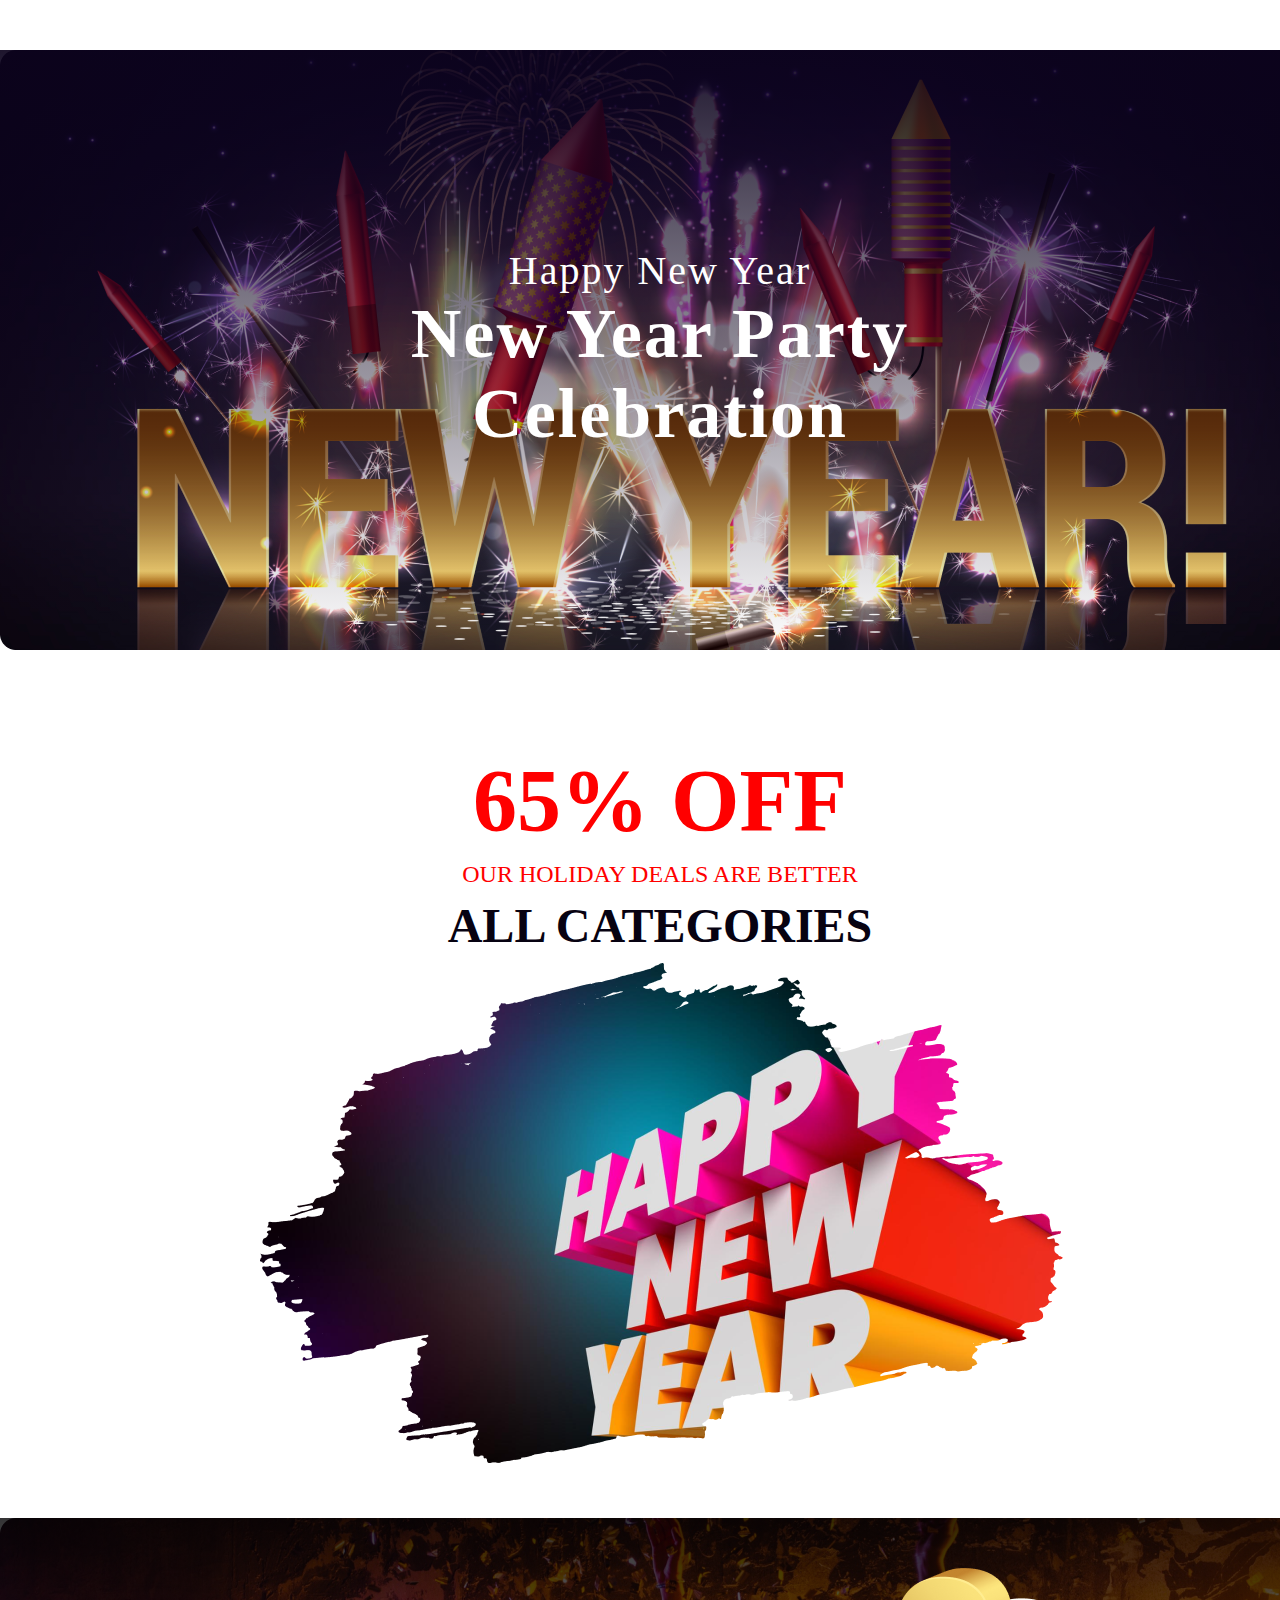
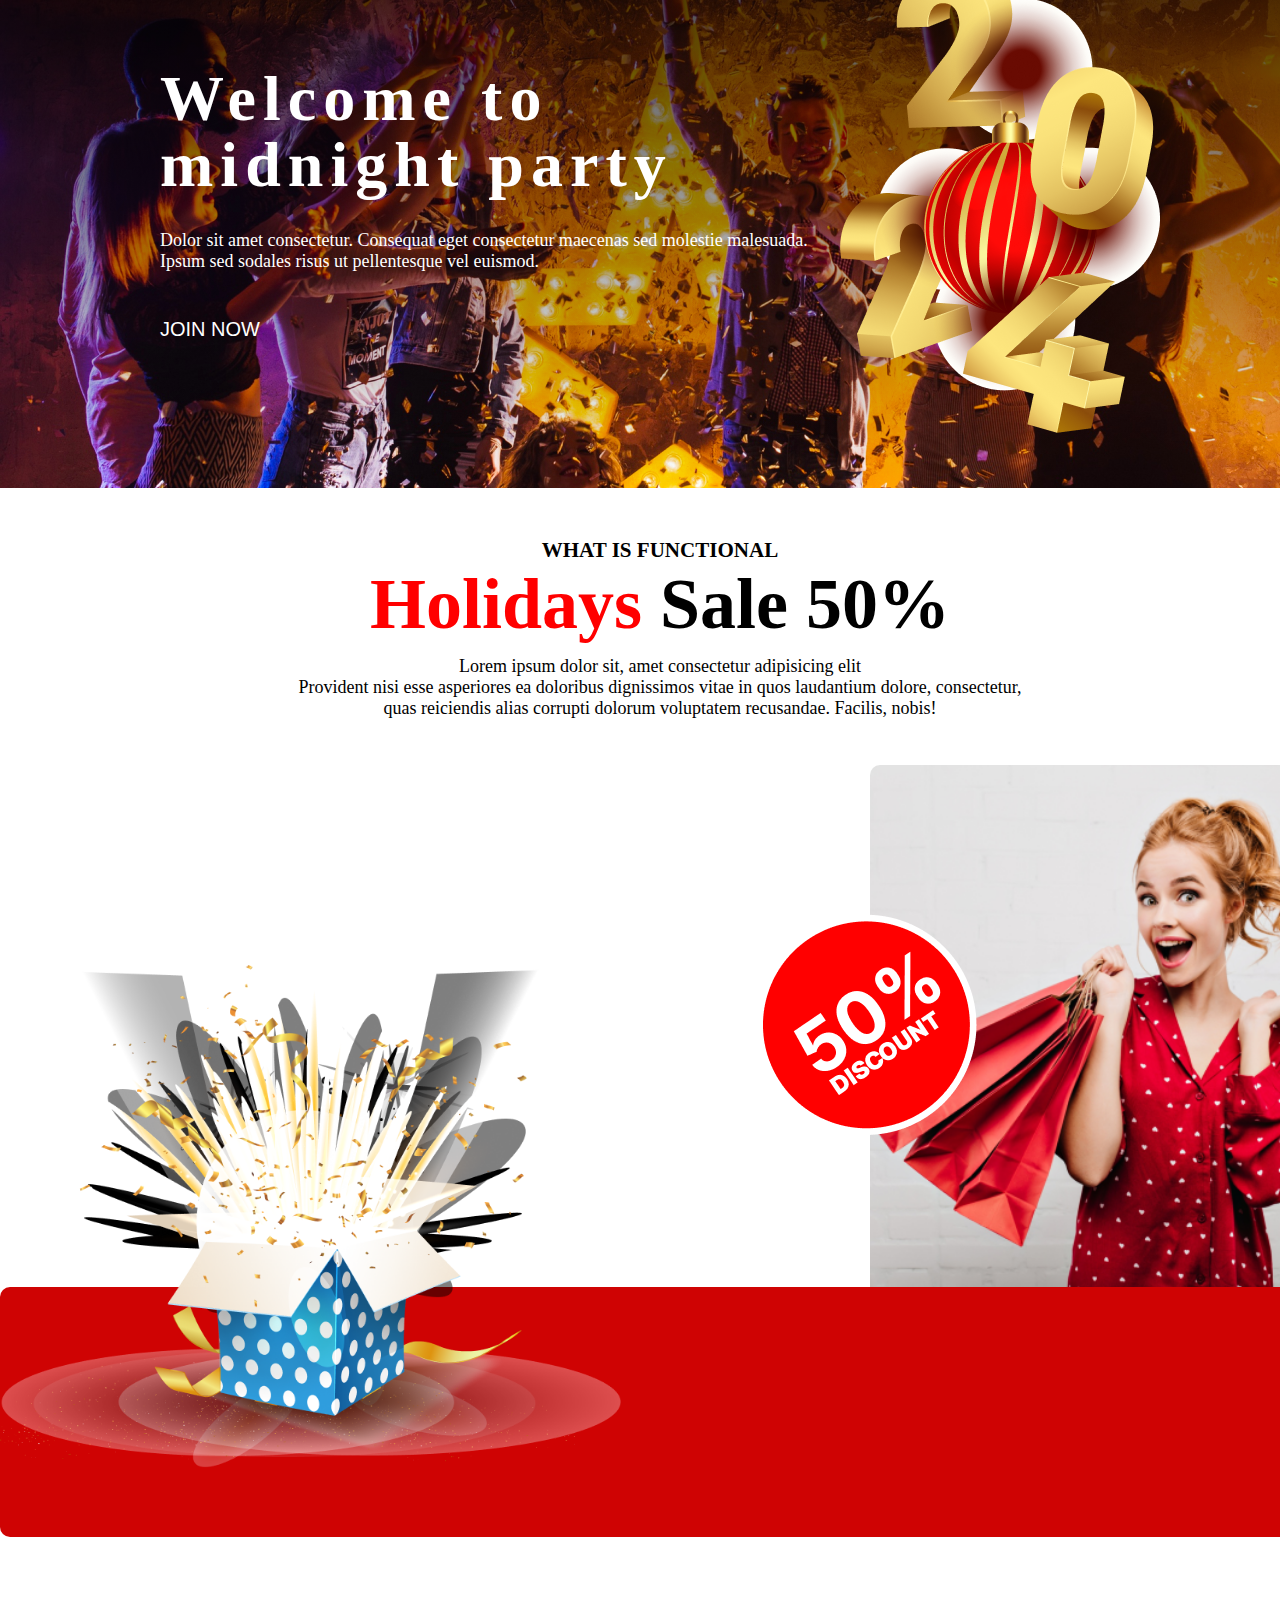
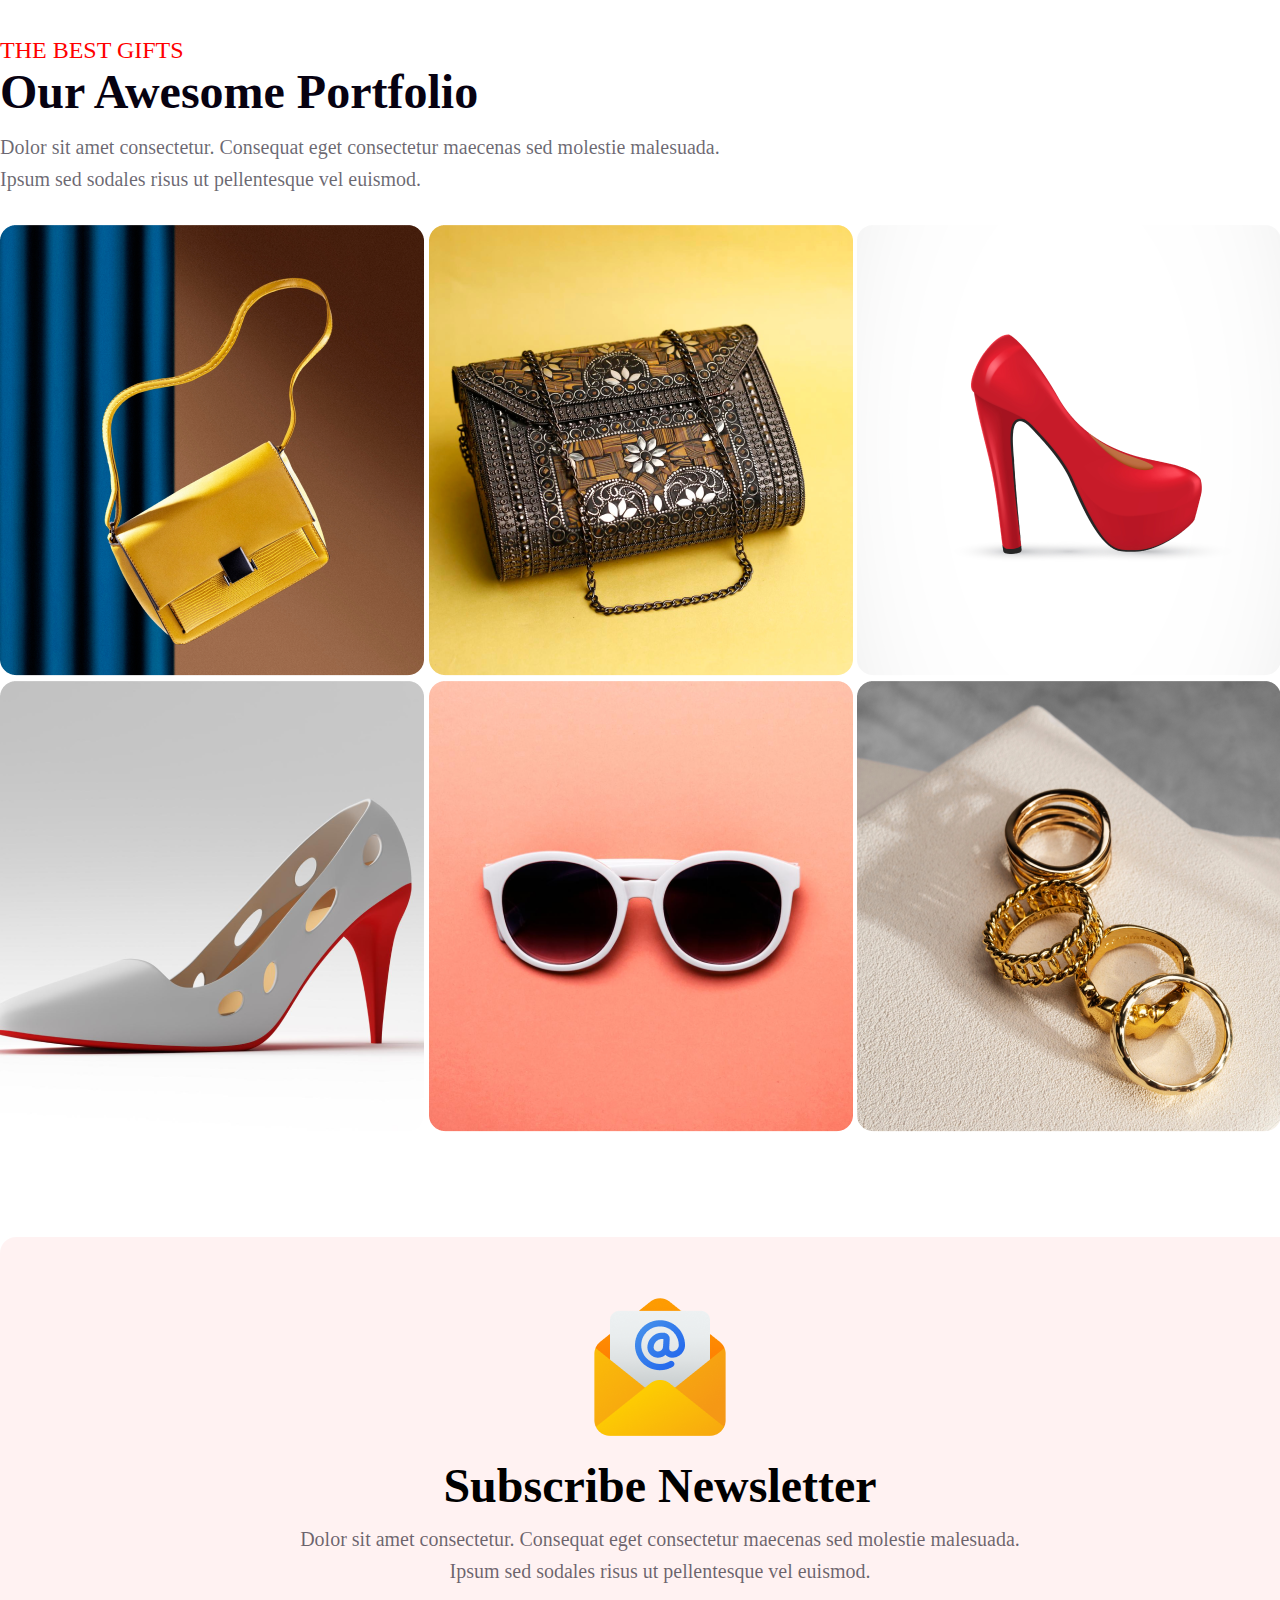
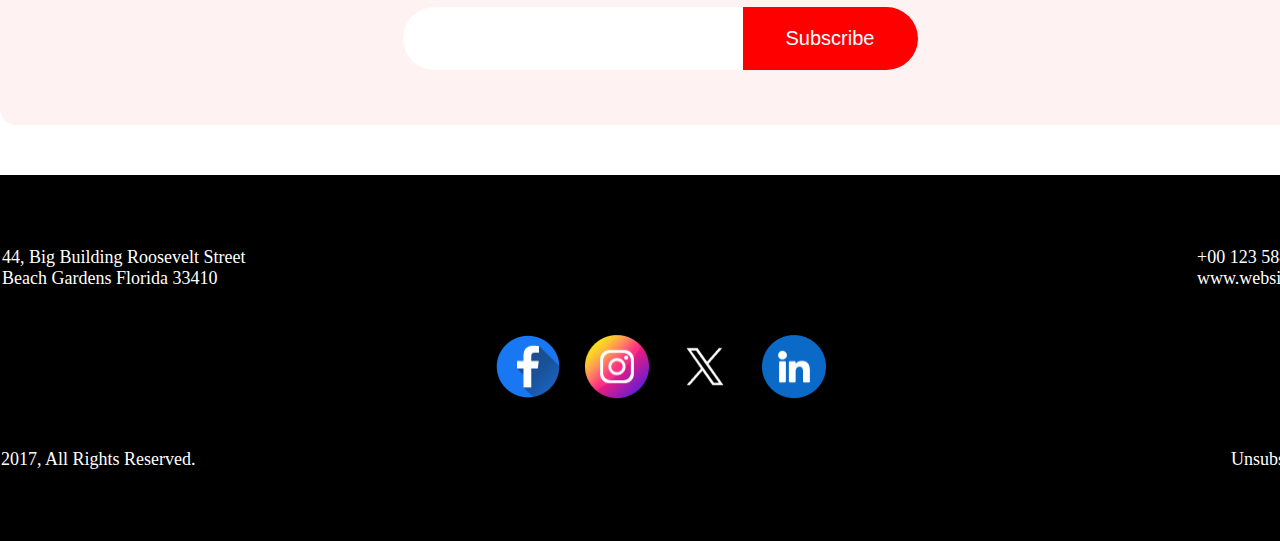
<file: index.html>
<!DOCTYPE html>
<html lang="en">
<head>
    <meta charset="UTF-8">
    <meta name="viewport" content="width=device-width, initial-scale=1.0">
    <title>Document</title>
    <link rel="stylesheet" href="style.css">
</head>
<body>
    <!--header section-->
    <header class="main_banner">
       <div id ="container">
            <div class="wrapp_banner">
               <div class="banner_content"> 
                    <span>Happy New Year</span>
                    <h1>New Year Party Celebration</h1>
                </div>
            </div>
        </div>
    </header>
    
    <section class="categories_section">
        <div id="container">
            <div class="wrapp_categories">
                
                
                    <h1>65% OFF</h1>
                    <p>OUR HOLIDAY DEALS ARE BETTER</p>
                    <h2>ALL CATEGORIES</h2>
                
                <img src="resources/New Year Photo.png" alt="">
            </div>
        </div>
    </section>

    <section id="midnight_party_section">
        <div id="container">
            <div class="wrapp_midnight">
                <div class="content">
                    <h1>Welcome to midnight party</h1>
                    <p>Dolor sit amet consectetur. Consequat eget consectetur maecenas sed molestie malesuada. Ipsum sed sodales risus ut pellentesque vel euismod. </p>
                    <button>JOIN NOW</button>
                </div>
                <div>
                    <img src="resources/Group 70.png" alt="">
                </div>
            </div>

        </div>

    </section>
    <section id="container"></section>
    <section id="container"></section>
    <section id="container"></section>
    <section class="discount-box-wrrep">
    <div class="container">
        <div class="discount-box">
            <div class="information">
                <h3 class="heading-sub">WHAT IS FUNCTIONAL</h3>
                <h1 class="heading"> <span>Holidays</span> Sale 50%</h1>
                <p>Lorem ipsum dolor sit, amet consectetur adipisicing elit <br> Provident nisi esse asperiores ea
                    doloribus dignissimos vitae in quos laudantium dolore, consectetur, <br>quas reiciendis alias
                    corrupti dolorum voluptatem recusandae. Facilis, nobis!</p>
            </div>
            <div class="discount-wriper">
                <div class="image1">
                    <img src="resources/Group 75.png" alt="">
                </div>
                <div class="image2">
                    <img src="resources/Group 44.png" alt="">
                </div>
            </div>
            <div class="box"></div>
        </div>
    </div>
</section>

    <section class="main_portfolio">
        <div id="container">
            <div class="wrapp_portfolio">
                <div>
                    <span>THE BEST GIFTS</span>
                    <h1>Our Awesome Portfolio</h1>
                    <p>Dolor sit amet consectetur. Consequat eget consectetur maecenas sed molestie malesuada. Ipsum sed sodales risus ut pellentesque vel euismod. </p>
                </div>
                <div>
                    <img src="resources/Rectangle 3.png" alt="">
                    <img src="resources/Rectangle 4.png" alt="">
                    <img src="resources/Rectangle 5.png" alt="">
                    <img src="resources/Rectangle 6.png" alt="">
                    <img src="resources/Rectangle 7.png" alt="">
                    <img src="resources/Rectangle 8.png" alt="">
                </div>
            </div>
        </div>
    </section> 


    <section class="main_newsletter">
        <div id="container">
            <div class="wrapp_newsletter">
           <img src="resources/Group 61.png" alt="">
           <h1>Subscribe Newsletter</h1>
           <p>Dolor sit amet consectetur. Consequat eget consectetur maecenas sed molestie malesuada. Ipsum sed sodales risus ut pellentesque vel euismod. </p>
            <div class="subscribe_itame">
                <input type="email"><button>Subscribe</button>
            </div>
        </div>
        </div>
    </section>


    <!-- footer section -->
    <footer class ="footer_section">
        <div id="container">
            <div class="communication_itme">
                    <div class= "div1">
                        <p>44, Big Building Roosevelt Street Beach Gardens Florida 33410</p>
                    </div>
                    <div class="div2">
                        <span>+00 123 584 124</span><br>
                        <span>www.website.com</span>
                    </div>
                
            </div>
            <div class="sosal_item">
                <img src="resources/Facebook.png" alt="">
                <img src="resources/Instagram.png" alt="">
                <img src="resources/Twitter.png" alt="">
                <img src="resources/Linkedin.png" alt="">
            </div>
            <div class="subscribe_itme">
                <span class="span1">2017, All Rights Reserved.</span>
                <span class="span2">Unsubscribe</span>
            </div>
        </div>
    </footer>

</body>
</html>
</file>
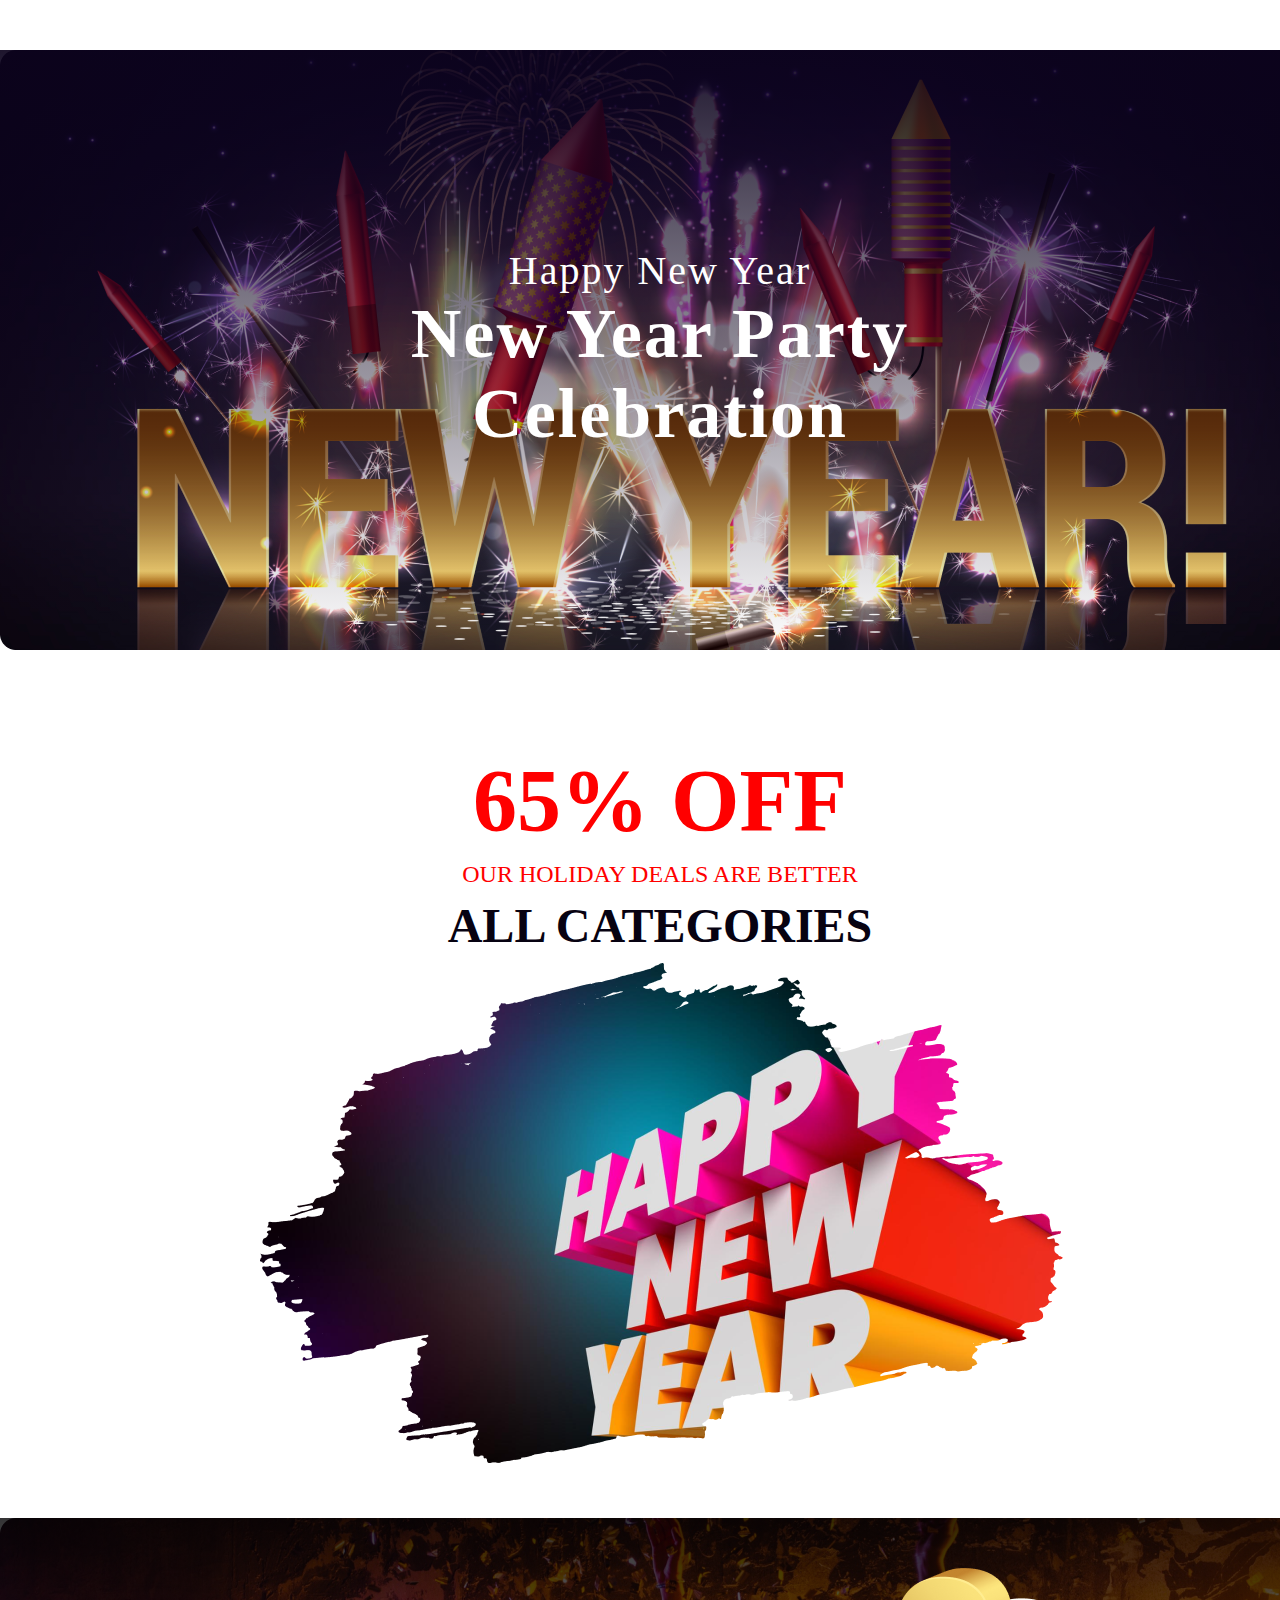
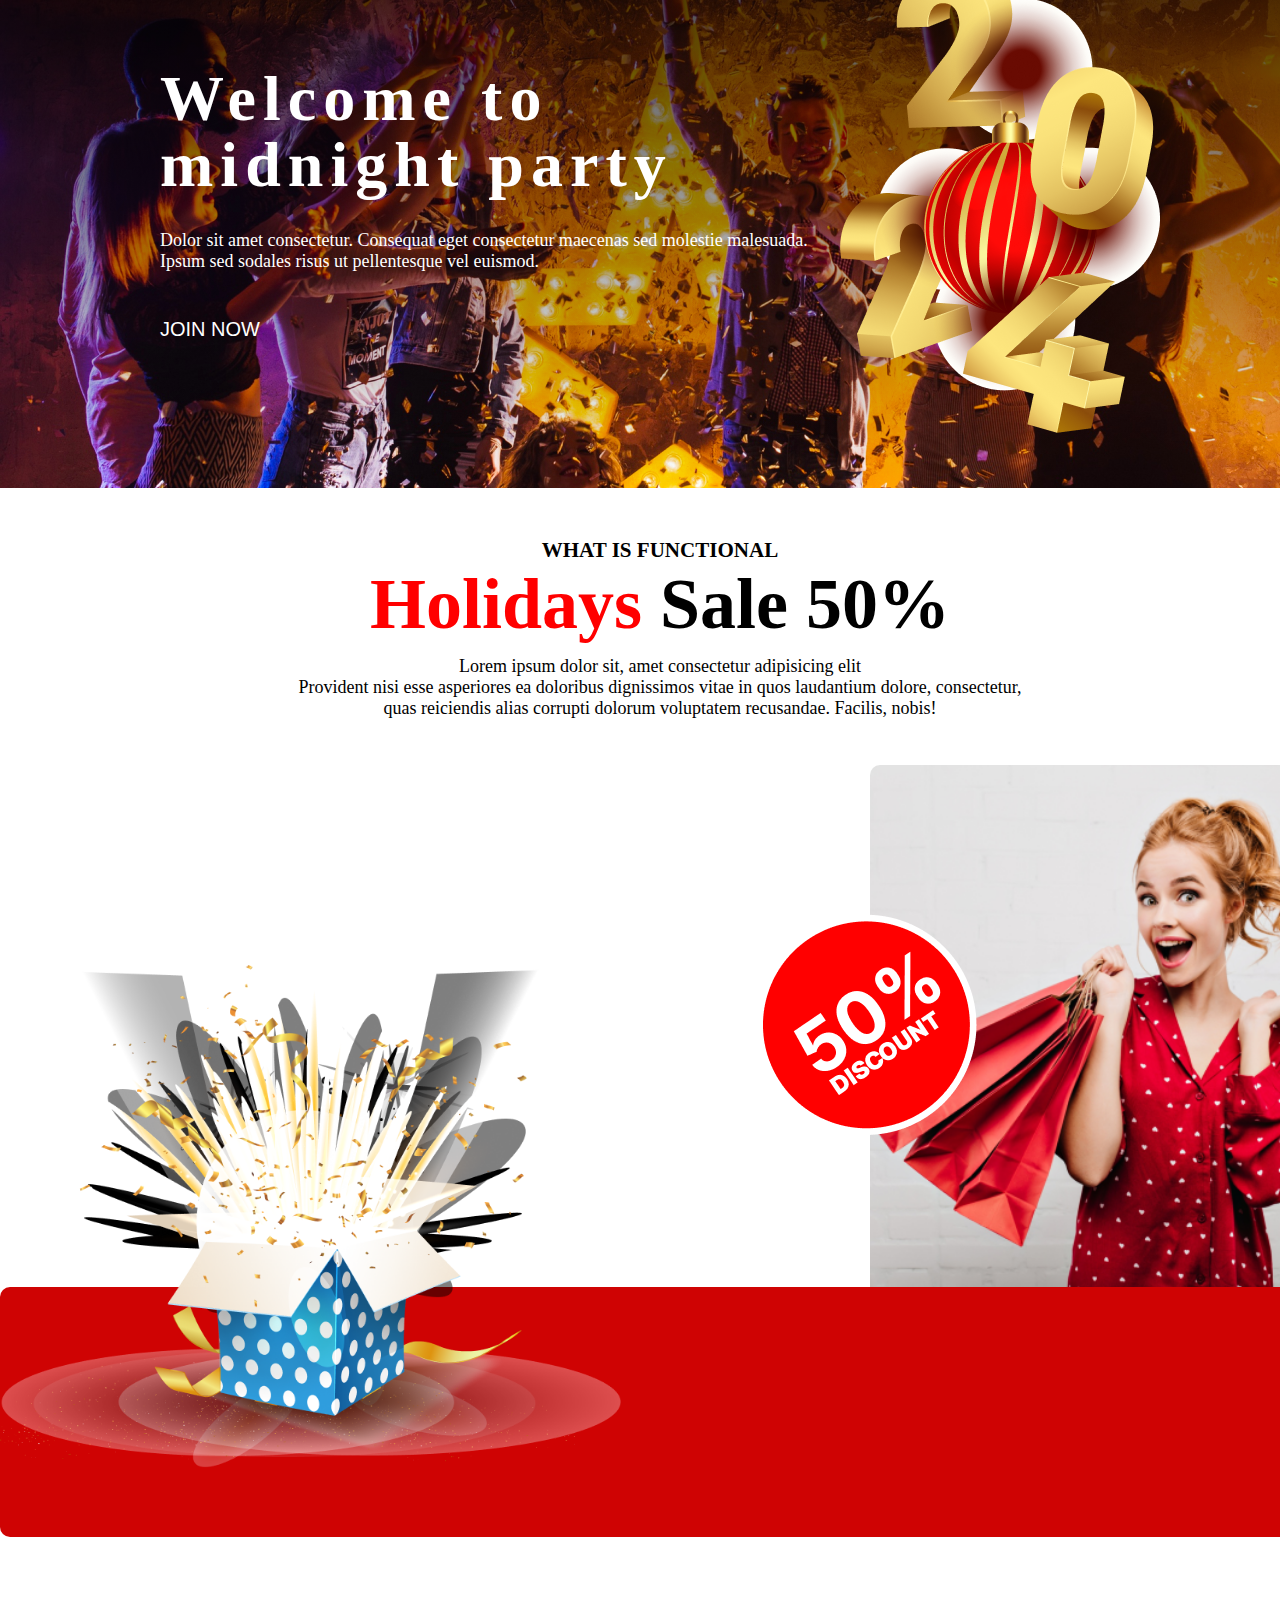
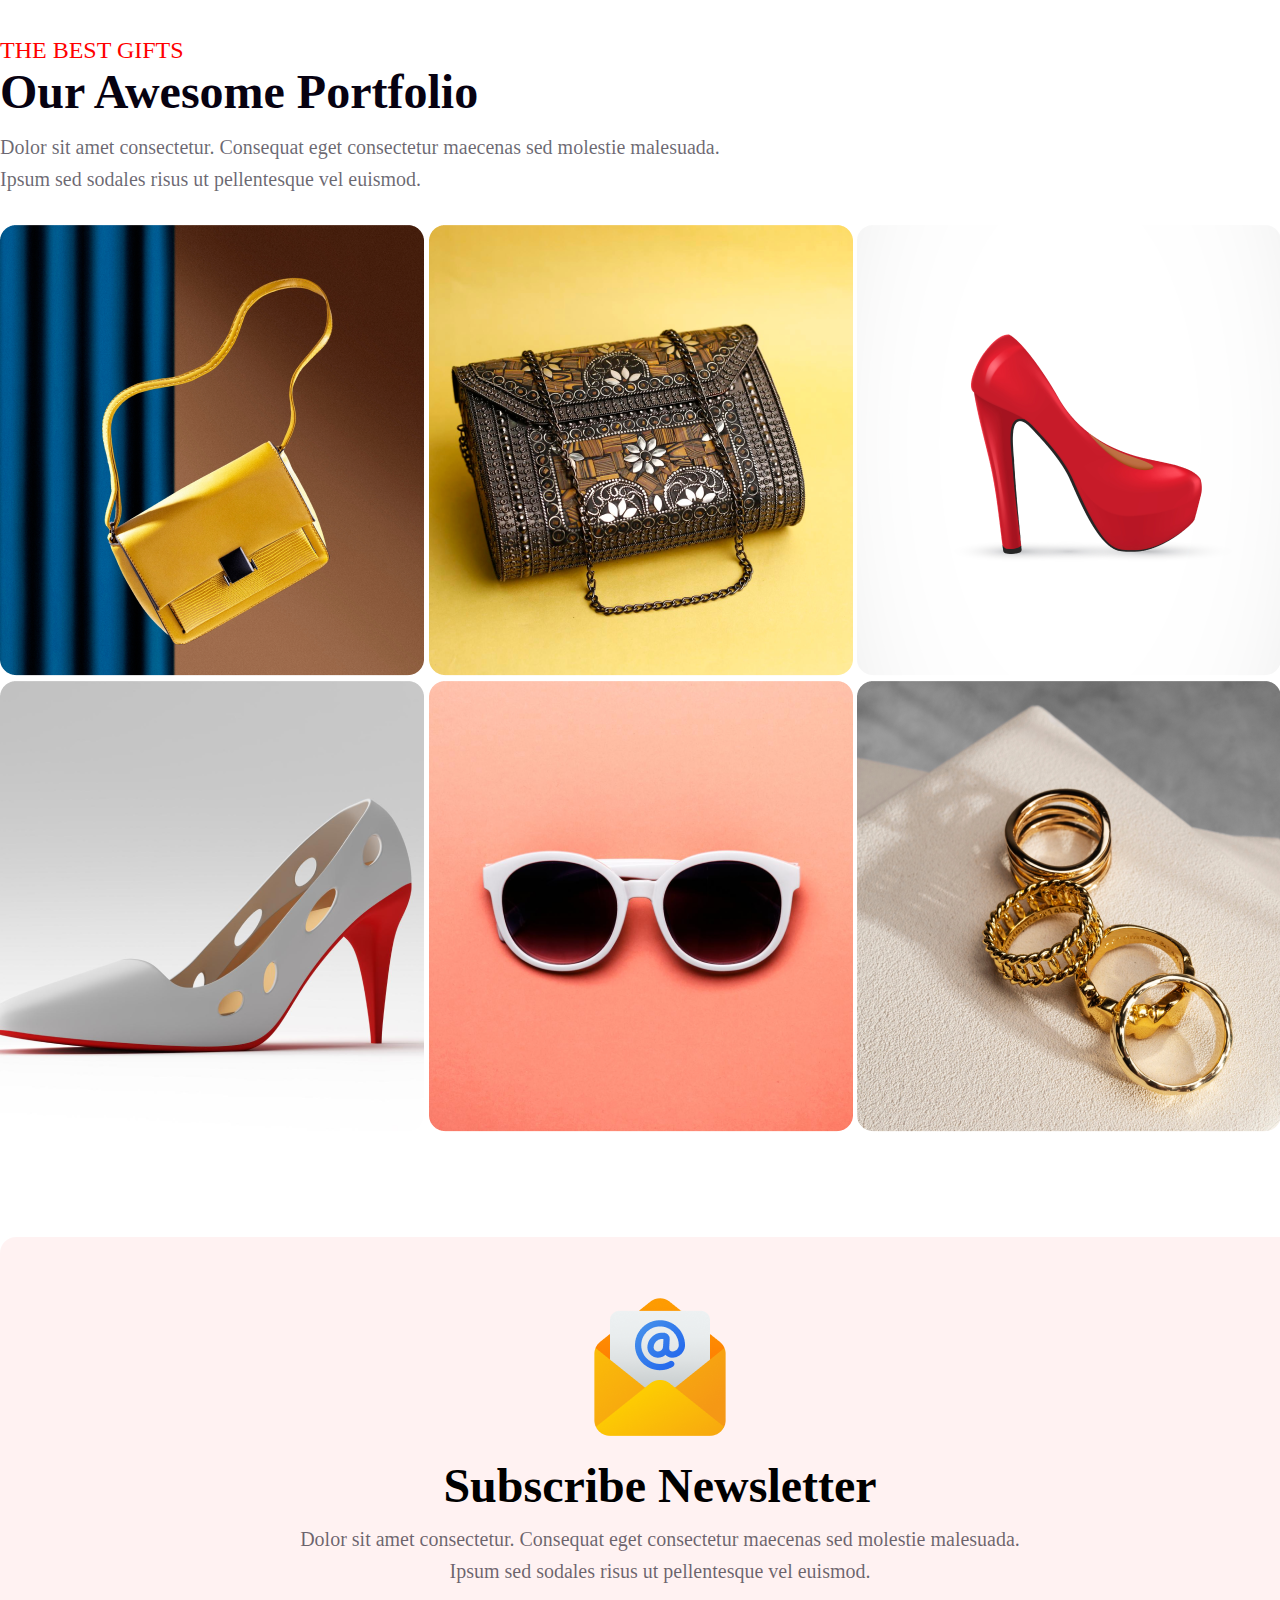
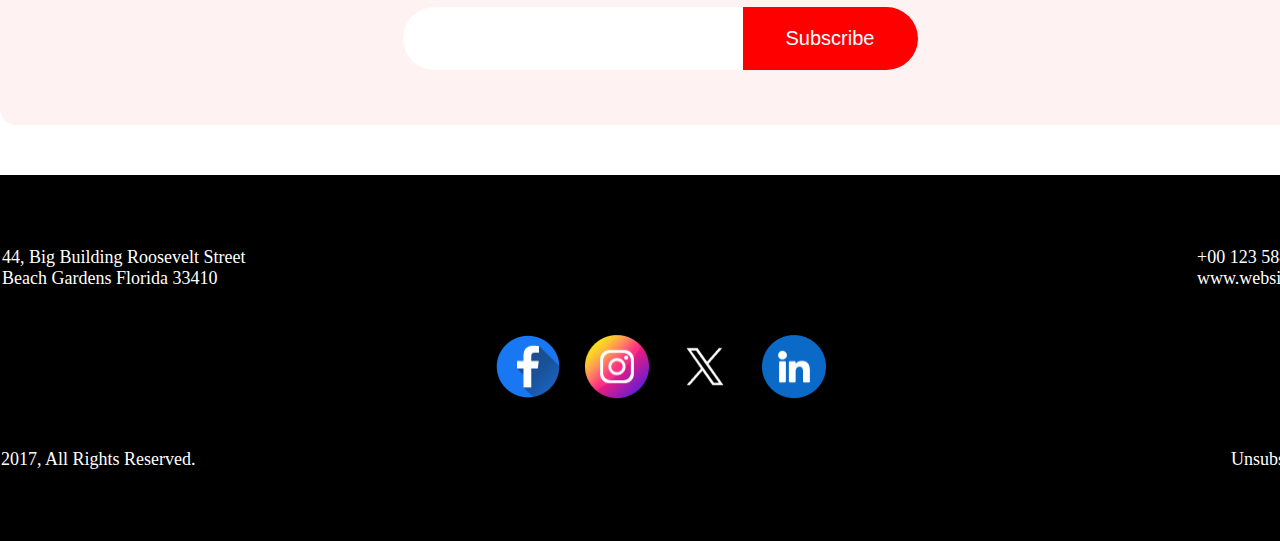
<file: indext.html>
<!DOCTYPE html>
<html lang="en">
<head>
    <meta charset="UTF-8">
    <meta name="viewport" content="width=device-width, initial-scale=1.0">
    <title>Document</title>
    <link rel="stylesheet" href="style.css">
</head>
<body>
    <!--header section-->
    <header class="main_banner">
       <div id ="container">
            <div class="wrapp_banner">
               <div class="banner_content"> 
                    <span>Happy New Year</span>
                    <h1>New Year Party Celebration</h1>
                </div>
            </div>
        </div>
    </header>
    
    <section class="categories_section">
        <div id="container">
            <div class="wrapp_categories">
                
                
                    <h1>65% OFF</h1>
                    <p>OUR HOLIDAY DEALS ARE BETTER</p>
                    <h2>ALL CATEGORIES</h2>
                
                <img src="resources/New Year Photo.png" alt="">
            </div>
        </div>
    </section>

    <section id="midnight_party_section">
        <div id="container">
            <div class="wrapp_midnight">
                <div class="content">
                    <h1>Welcome to midnight party</h1>
                    <p>Dolor sit amet consectetur. Consequat eget consectetur maecenas sed molestie malesuada. Ipsum sed sodales risus ut pellentesque vel euismod. </p>
                    <button>JOIN NOW</button>
                </div>
                <div>
                    <img src="resources/Group 70.png" alt="">
                </div>
            </div>

        </div>

    </section>
    <section id="container"></section>
    <section id="container"></section>
    <section id="container"></section>
    <section class="discount-box-wrrep">
    <div class="container">
        <div class="discount-box">
            <div class="information">
                <h3 class="heading-sub">WHAT IS FUNCTIONAL</h3>
                <h1 class="heading"> <span>Holidays</span> Sale 50%</h1>
                <p>Lorem ipsum dolor sit, amet consectetur adipisicing elit <br> Provident nisi esse asperiores ea
                    doloribus dignissimos vitae in quos laudantium dolore, consectetur, <br>quas reiciendis alias
                    corrupti dolorum voluptatem recusandae. Facilis, nobis!</p>
            </div>
            <div class="discount-wriper">
                <div class="image1">
                    <img src="resources/Group 75.png" alt="">
                </div>
                <div class="image2">
                    <img src="resources/Group 44.png" alt="">
                </div>
            </div>
            <div class="box"></div>
        </div>
    </div>
</section>

    <section class="main_portfolio">
        <div id="container">
            <div class="wrapp_portfolio">
                <div>
                    <span>THE BEST GIFTS</span>
                    <h1>Our Awesome Portfolio</h1>
                    <p>Dolor sit amet consectetur. Consequat eget consectetur maecenas sed molestie malesuada. Ipsum sed sodales risus ut pellentesque vel euismod. </p>
                </div>
                <div>
                    <img src="resources/Rectangle 3.png" alt="">
                    <img src="resources/Rectangle 4.png" alt="">
                    <img src="resources/Rectangle 5.png" alt="">
                    <img src="resources/Rectangle 6.png" alt="">
                    <img src="resources/Rectangle 7.png" alt="">
                    <img src="resources/Rectangle 8.png" alt="">
                </div>
            </div>
        </div>
    </section> 


    <section class="main_newsletter">
        <div id="container">
            <div class="wrapp_newsletter">
           <img src="resources/Group 61.png" alt="">
           <h1>Subscribe Newsletter</h1>
           <p>Dolor sit amet consectetur. Consequat eget consectetur maecenas sed molestie malesuada. Ipsum sed sodales risus ut pellentesque vel euismod. </p>
            <div class="subscribe_itame">
                <input type="email"><button>Subscribe</button>
            </div>
        </div>
        </div>
    </section>


    <!-- footer section -->
    <footer class ="footer_section">
        <div id="container">
            <div class="communication_itme">
                    <div class= "div1">
                        <p>44, Big Building Roosevelt Street Beach Gardens Florida 33410</p>
                    </div>
                    <div class="div2">
                        <span>+00 123 584 124</span><br>
                        <span>www.website.com</span>
                    </div>
                
            </div>
            <div class="sosal_item">
                <img src="resources/Facebook.png" alt="">
                <img src="resources/Instagram.png" alt="">
                <img src="resources/Twitter.png" alt="">
                <img src="resources/Linkedin.png" alt="">
            </div>
            <div class="subscribe_itme">
                <span class="span1">2017, All Rights Reserved.</span>
                <span class="span2">Unsubscribe</span>
            </div>
        </div>
    </footer>

</body>
</html>
</file>
<file: style.css>
*{
    margin: 0px;
    padding: 0px;
}
body{
    font-size: 18px;
}
/* header section start */
#container{
    width:1320px;
    margin:auto;
    border:none;
    background-size: contain;
    height:100%;
    border-radius: ;
}
.main_banner{
    padding:50px 0px;
}

.wrapp_banner{
    width:100%;
    height:600px;
    background: linear-gradient(180deg, #0c031dec 0%, rgba(8, 2, 18, 0.00) 100%), url(/resources/Banner\ Image.png);
    margin: 0 auto;
    color: white;
    display: flex;
    justify-content: center;
    align-items: center;
    text-align: center;
}
.wrapp_banner div{
width:592px;
letter-spacing:2px;
}
.banner_content h1{
    font-size: 70px;
}
.banner_content span{
    font-size: 40px;
    margin-bottom:40px;
}


.main_portfolio{
    padding: 50px 0px;
}
.main_portfolio span{
    color:#ff0000;
    font-size: 24px;
    font-style: normal;
    line-height: normal;
    margin-bottom: 30px;

}

.main_portfolio h1{
    color: #070211;
    font-family: Merriweather;
    font-style: normal;
    line-height: normal;
    font-size: 48px;
    margin-bottom: 12px;
    
}
.main_portfolio p{
   color:rgba(7, 2, 17, 0.60);
   font-size: 20px;
   font-style: normal;
   line-height: 32px;
   width:720px;
   margin-bottom: 30px;
}
/* header section start */

/* categories section start */
.categories_section{
    padding: 50px 0px;
}
.wrapp_categories{
    margin: auto;
    width: 800px;
    text-align: center;
}
.wrapp_categories h1{
    font-size: 88px;
    color:#f00;
    font-style: normal;
    line-height: normal;
    margin-bottom: 10px;
}
.wrapp_categories p{
    color:#f00;
    font-size: 24px;
    font-style: normal;
    font-style: normal;
    margin-bottom: 10px;
}
.wrapp_categories h2{
  color: #070211;
  font-size: 48px;
  font-style: normal;
  line-height: normal;
  margin-bottom: 10px;

}
/* categories section end */
.midnight_party_section{
    padding: 50px 0px;

}
.wrapp_midnight{
    background: linear-gradient(180deg, #010002cb 0%, rgba(8, 2, 18, 0.00) 100%),url('resources/Vectorrr.png');
    display: flex;
    justify-content: center;
    align-items: center;
    padding: 50px 20px 50px 20px;
    background-repeat: no-repeat;
    background-size: cover;
    color: white;
}
.content{
    width: 680px;
}
.content h1{
    font-size: 64px;
    line-height: 66px;
    letter-spacing: 7.04px;
    margin-bottom: 32px;
}
.content p{
    
margin-bottom: 46px;
    
font-size: 18px;
}

.content button{
    background:none;
    color: white;
    font-size: 20px;
    border:none
}
.heading span{
    color: #f00;

}
h1.heading {
    font-size: 72px;
    padding-bottom: 10px;
}

.information p {
    padding-bottom: 26px;
}

.discount-box-wrrep{
    padding: 50px 0px;
}
.container {
    width: 1320px;
    margin: auto;
}

.box {
    background-color: rgb(207, 3, 3);
    height: 250px;
    border-radius: 10px 0px 10px 10px;
}

.discount-wriper {
    margin-top: 20px;
    display: flex;
    justify-content: space-between;
}

.image2 {
    background: url('resources/Rectangle\ 1.png');
    background-repeat: no-repeat;
    background-position: center;
    position: relative;
    right: 0px;
    bottom: 0px;
    background-size: cover;
    width: 450px;
    border-radius: 10px 10px 0px 0px;
}

.image1 {
    width: 621px;
    position: relative;
    top: 200px;
}

.image1 img {
    width: 100%;
}

.image2 img {
    position: absolute;
    left: -157px;
    top: 107px;
}
.information{
    text-align: center;
}



































/* subscribe section start */

.main_newsletter{
    padding: 50px 0px;
    text-align: center;
   
    
}
.wrapp_newsletter{
    background: rgba(255, 0, 0, 0.05);
    padding: 55px 0px;
    border-radius: 16px
}


.main_newsletter img{
    margin-bottom:10px;
   
}

.main_newsletter h1{
   margin-bottom: 10px;
   font-size: 20px;
   font-size: 48px;
   line-height: normal;
   text-align: center;
}

.main_newsletter p{
    
    text-align: center;
    font-size: 20px;
    line-height: 32px;
    color:rgba(7, 2, 17, 0.60);
    width: 722px;
    margin: auto;
    margin-bottom: 20px;

 }
 .subscribe_itame{
    overflow: hidden;
 }
 .subscribe_itame input {
 padding: 20px;
 width: 300px;
 border-radius: 50px 0px 0px 50px;
 font-size: 20px;
 border: none;
}

.subscribe_itame button {
    padding: 20px;
    width: 175px;
    border-radius: 0px 50px 50px 0px;
    color:white;
    background: #ff0000;
    font-size: 20px;
    border: none;
    cursor: pointer;
}
/* subscribe section end */







/* main footer section start */
.footer_section{
    padding: 50px 0px;
}
.sosal_item{
    text-align: center;
    
}
.footer_section{
    border: 1px solid black;
    background: black;
    color:white;


}
/* main footer section end */
/* footer communication_itme1 start */
.communication_itme{
    border: 1px solid black;
    overflow: hidden;
    padding: 20px 0px;
}
.communication_itme .div1 {
    width: 246px;
    float: left;
}

.communication_itme .div2 {
    width: 123px;
    float:right;
}
/* footer communication_itme1 end */
/* footer sosal_itme2 start */
.sosal_item{
    padding: 15px 0px;

}
.sosal_item img{
width: 64px;
height: 64px;
padding: 10px;
}
/* footer sosal_itme2 end */
/* footer subscribe_itme3 start */
.subscribe_itme {
    overflow: hidden;
    padding: 20px 0px;
}
.subscribe_itme .span1 {
    float: left;
}

.subscribe_itme .span2 {
    float: right;
}
/* footer subscribe_itme3 end */
</file>
